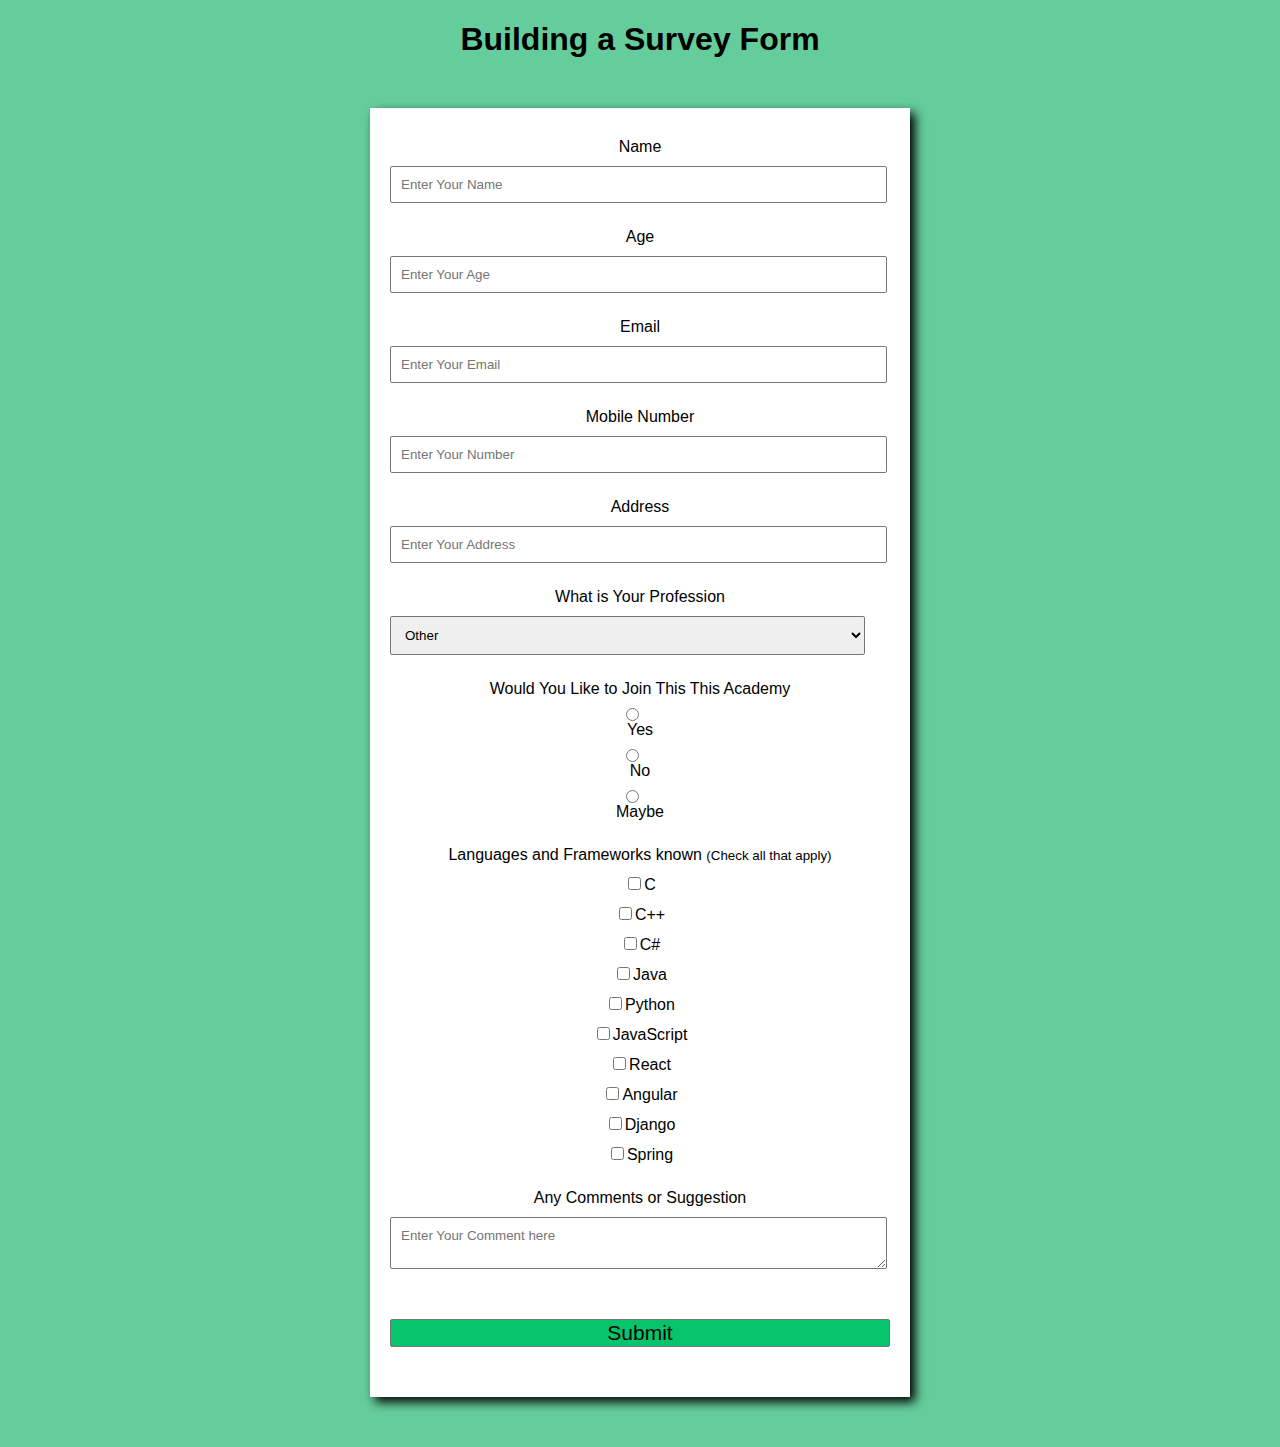
<file: 1.survey form project/index.html>
<!DOCTYPE html>
<html lang="en">
<head>
    <meta charset="UTF-8">
    <meta http-equiv="X-UA-Compatible" content="IE=edge">
    <meta name="viewport" content="width=device-width, initial-scale=1.0">
    <title>HTML&CSS</title>
    <link rel="stylesheet" href="./style.css">
</head>
<body>
    <h1>Building a Survey Form</h1>
    <form id="form">
        <div class="form-control">
            <label for="name" id="label-name">
                Name
            </label>
            <input type="text" id="name" placeholder="Enter Your Name" />
        </div>
        <div class="form-control">
            <label for="age" id="label-age">
                Age
            </label>
            <input type="text" id="age" placeholder="Enter Your Age" />
        </div>
        <div class="form-control">
            <label for="email" id="label-email">
                Email
            </label>
            <input type="email" id="email" placeholder="Enter Your Email" />
        </div>
        <div class="form-control">
            <label for="mobile-number" id="label-mobile-number">
                Mobile Number
            </label>
            <input type="number" id="number" placeholder="Enter Your Number" />
        </div>
        <div class="form-control">
            <label for="address" id="label-address">
                Address
            </label>
          <input type="text" id="address" placeholder="Enter Your Address" />
        </div>
        <div class="form-control">
            <label for="role" id="label-role">
                What is Your Profession
            </label>
          <select name="role" id="role">
            <option value="student">Student</option>
            <option value="intern">Intern</option>
            <option value="associate">Associate</option>
            <option value="professional">Professional</option>
            <option selected value="other">Other</option>
          </select>
        </div>
        <div class="form-control">
            <label>
                Would You Like to Join This This Academy
            </label>

        </label>
        <label for="recommed-1">
            <input type="radio"
                   id="recommed-1"
                   name="recommed">Yes</input>
        </label>
        <label for="recommed-2">
            <input type="radio"
                   id="recommed-2"
                   name="recommed">No</input>
        </label>
        <label for="recommed-3">
            <input type="radio"
                   id="recommed-3"
                   name="recommed">Maybe</input>
        </label>
        </div>
        <div class="form-control">
            <label>Languages and Frameworks known
                <small>(Check all that apply)</small>
            </label>
            <!-- Input Type Checkbox -->
            <label for="inp-1">
                <input type="checkbox"
                       name="inp">C</input></label>
            <label for="inp-2">
                <input type="checkbox"
                       name="inp">C++</input></label>
            <label for="inp-3">
                <input type="checkbox"
                       name="inp">C#</input></label>
            <label for="inp-4">
                <input type="checkbox"
                       name="inp">Java</input></label>
            <label for="inp-5">
                <input type="checkbox"
                       name="inp">Python</input></label>
            <label for="inp-6">
                <input type="checkbox"
                       name="inp">JavaScript</input></label>
            <label for="inp-7">
                <input type="checkbox"
                       name="inp">React</input></label>
            <label for="inp-7">
                <input type="checkbox"
                       name="inp">Angular</input></label>
            <label for="inp-7">
                <input type="checkbox"
                       name="inp">Django</input></label>
            <label for="inp-7">
                <input type="checkbox"
                       name="inp">Spring</input></label>
        </div>
        <div class="form-control">
            <label for="comment">Any Comments or Suggestion</label>
            <textarea name="comment" id="comment" placeholder="Enter Your Comment here"></textarea>
        </div>
        <button type="submit" value="submit">Submit</button>
    </form>
</body>
</html>
</file>
<file: 1.survey form project/style.css>
body{
    background-color: #65cd9c;
    font-family: 'Segoe UI', Tahoma, Geneva, Verdana, sans-serif;
    text-align: center;
}
#form{
    background-color: white;
    max-width: 500px;
    margin: 50px auto;
    padding: 30px 20px;
    box-shadow: 5px 5px 10px rgba(0,0,0, 1);
}
.form-control{
    text-align: center;
    margin-bottom: 25px;
}

.form-control label{
    display: block;
    margin-bottom: 10px;
}

.form-control input, 
.form-control select, 
.form-control textarea {
    border: 1px solid #777;
    border-radius: 2px;
    font-family: inherit;
    padding: 10px;
    display: block;
    width: 95%;
}

.form-control input [type = "radio"],
.form-control [type = "checkbox"]
{
    display: inline-block;
    width: auto;
}

button {
    background-color: #05c46b;
    border: 1px solid #777;
    border-radius: 2px;
    font-family: inherit;
    font-size: 21px;
    display: block;
    width: 100%;
    margin-top: 50px;
    margin-bottom: 20px;
}
</file>
